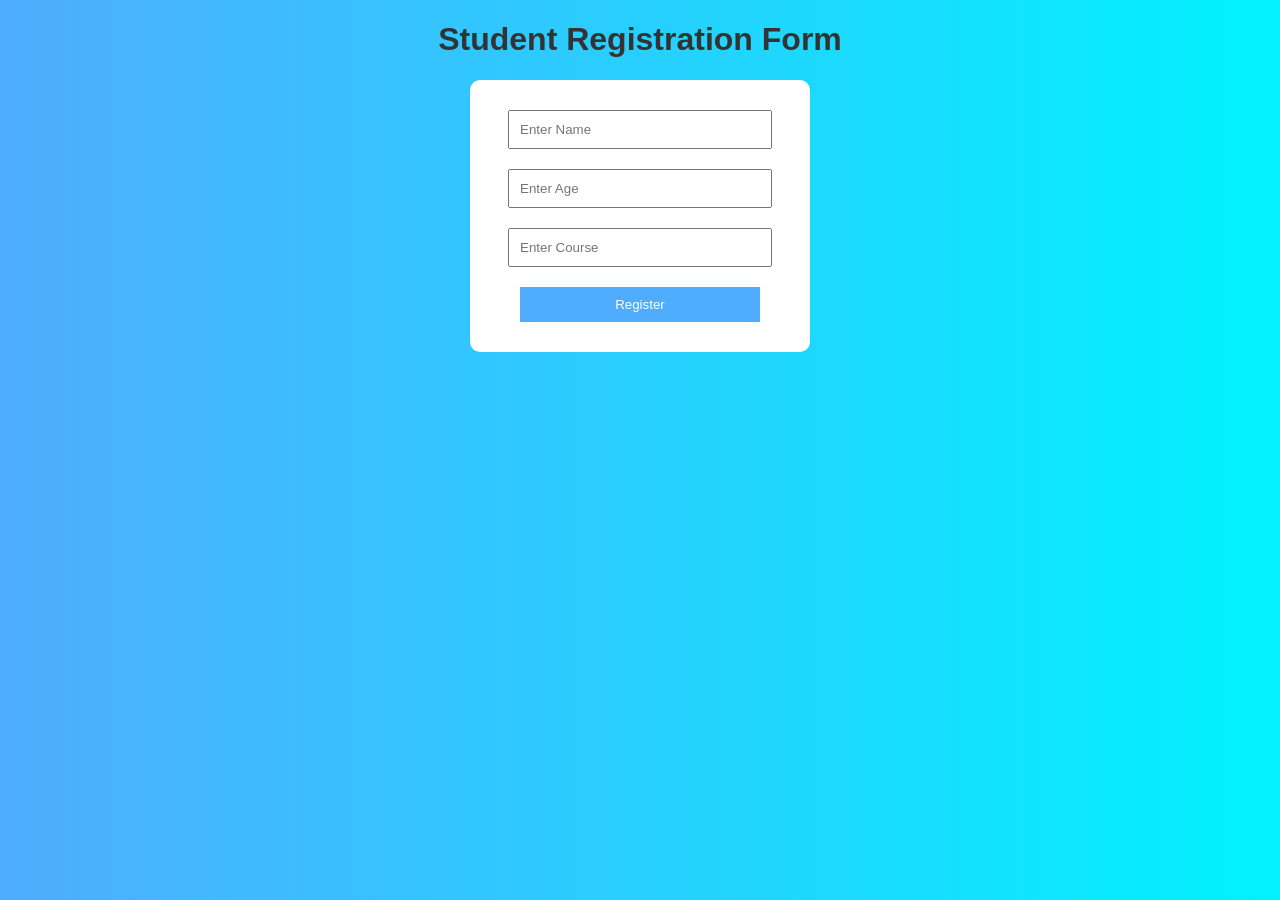
<file: templates/index.html>
<!DOCTYPE html>
<html>
<head>
    <title>Student Registration</title>
    <link rel="stylesheet" href="/static/style.css">
</head>
<body>

<h1>Student Registration Form</h1>

<form action="/submit" method="POST">
    <input type="text" name="name" placeholder="Enter Name" required><br>
    <input type="number" name="age" placeholder="Enter Age" required><br>
    <input type="text" name="course" placeholder="Enter Course" required><br>
    <button type="submit">Register</button>
</form>

</body>
</html>
</file>
<file: static/style.css>
body {
    font-family: Arial;
    background: linear-gradient(to right, #4facfe, #00f2fe);
    text-align: center;
    color: #333;
}

form {
    background: white;
    padding: 20px;
    margin: auto;
    width: 300px;
    border-radius: 10px;
}

input, button {
    margin: 10px;
    padding: 10px;
    width: 80%;
}

button {
    background-color: #4facfe;
    color: white;
    border: none;
    cursor: pointer;
}

button:hover {
    background-color: #00c6ff;
}
</file>
